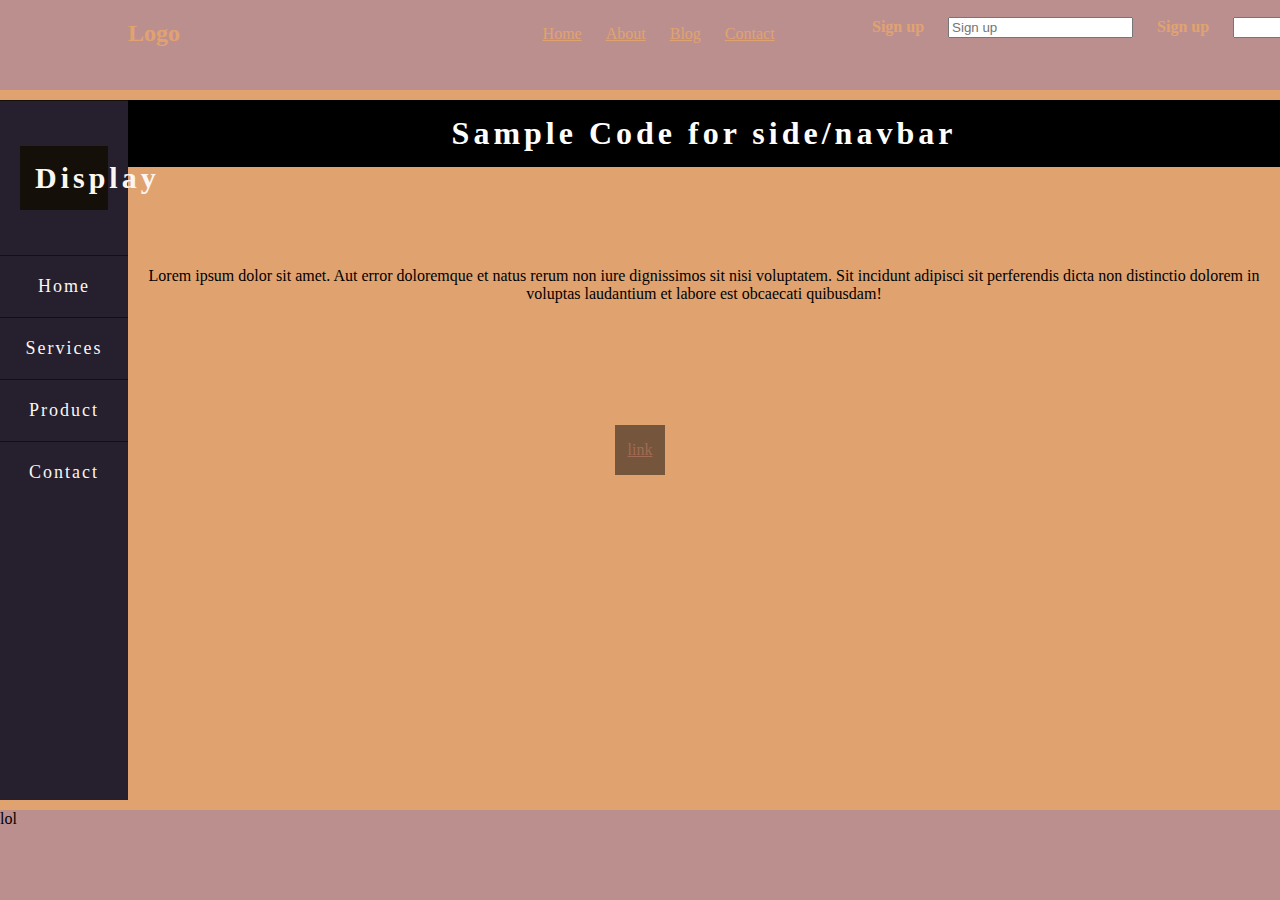
<file: index.html>
<!DOCTYPE html>
<html>
<head>
	<meta charset="utf-8">
	<meta name="viewport" content="width=device-width, initial-scale=1">
	<title>Sample Project</title>
	<style type="text/css"></style>
	<link rel="stylesheet" href="style.css">
</head>
<body>
<header>
	<h2>Logo</h2>
		<div class="nav">
		<a href="">Home<a/>
		<a href="">About<a/>
		<a href="">Blog<a/>
		<a href="">Contact<a/>


	</div>
	<div class="textbox">
		<label >Sign up</label>
		<input type="text" name="name" placeholder="Sign up">
		<label >Sign up</label>
		<input type="text" name="name">
	</div>
</header>
<div class="main">
	<div class="menu">
		<h2 id="logo">Display</h2>
		<a href="">Home</a>
		<a href="">Services</a>
		<a href="">Product</a>
		<a href="">Contact</a>
	</div>
	<div class="body">
		<h1>Sample Code for side/navbar</h1>
		<p>Lorem ipsum dolor sit amet. Aut error doloremque et natus rerum non iure dignissimos sit nisi voluptatem. Sit incidunt adipisci sit perferendis dicta non distinctio dolorem in voluptas laudantium et labore est obcaecati quibusdam!</p>
	</div>
</div>
<section>
	
	<div class="middle">
		<a href="">link</a>
	</div>
</section>
<footer>lol</footer>
</body>
</html>
</file>
<file: style.css>
body{
	padding: 0;
	margin: 0;
	background-color: #e0a370;
	box-sizing: border-box;
}
header,footer{
	position: absolute;
	background-color: rosybrown;
	width: 100%;
	
}

header h2{
	color: #e0a370;
	position: absolute;
	left: 10%;
}
header{
	height: 10vh;
	z-index: 1;
}

.nav a {
	position: relative;
	left: 42%;
	top:25px;
	margin: 5px;
	color: #e0a370;

}
.textbox{
	position: relative;
	margin-left:20px ;
	left: 65%;
	top: -20px;

}
.textbox label{
	font-weight: bold;
	color: #e0a370;
	margin: 20px;
	display: inline-block;
}
.main{
	width: 100%;
	height: 100vh;
	display: flex;
	text-align: center;

}
.menu{
	width: 10%;
	background-color: #121227;
	margin-top: 100px;
	margin-bottom: 100px;
	opacity: 90%;
	
}

#logo{
	color:#fff;
	font-size: 30px;
	letter-spacing: 4px;
	padding: 15px;
	background-color: #000;
}
.menu a {
	text-decoration: none;
	color: #fff;
	font-size: 18px;
	letter-spacing: 2px;
	display: list-item;
	padding: 20px;
	border-top: 1px solid black;
	
}
.menu a:hover {
	background-color: red;
	transition: 0.5s;
	text-transform: full-width;
	letter-spacing: 4px;

}
.body h1{
	color: #fff;
	letter-spacing: 4px;
	margin-top: 100px;
	margin-bottom: 100px;
	padding: 15px;
	background-color: #000;
}

footer{
	position: fixed;
	height: 10vh;
	bottom: 0;
}

.middle{
	 width: 50px;
  height: 50px;
  background-color: #75563c;
  /* Center vertically and horizontally */
  position: absolute;
  top: 50%;
  left: 50%;
  transform: translate(-50%, -50%);
}
section div a {
	color: #a16b56;
position: absolute;
  top: 50%;
  left: 50%;
   transform: translate(-50%, -50%);
}
</file>
